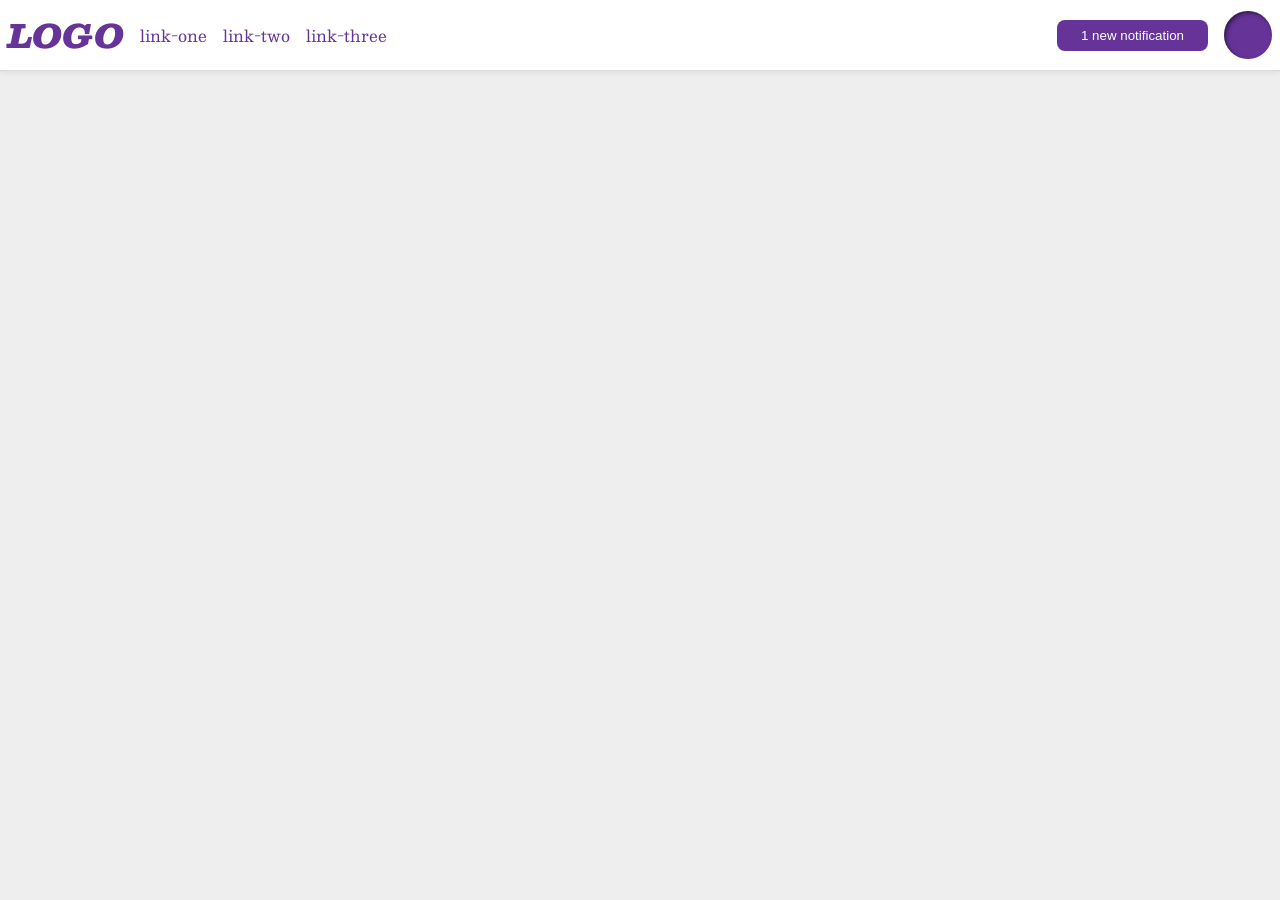
<file: foundations/flex/03-flex-header-2/index.html>
<!DOCTYPE html>
<html lang="en">
  <head>
    <meta charset="UTF-8">
    <meta http-equiv="X-UA-Compatible" content="IE=edge">
    <meta name="viewport" content="width=device-width, initial-scale=1.0">
    <title>Flex Header 2</title>
    <link rel="stylesheet" href="style.css">
  </head>
  <body>
    <div class="header">
      <div class="left">
        <div class="logo">
          LOGO
        </div>
        <ul class="links">
          <li><a href="https://google.com">link-one</a></li>
          <li><a href="https://google.com">link-two</a></li>
          <li><a href="https://google.com">link-three</a></li>
        </ul>
      </div>
      <div class="right">
        <button class="notifications">
          1 new notification
        </button>
        <div class="profile-image"></div>
      </div>
    </div>
  </body>
</html>
</file>
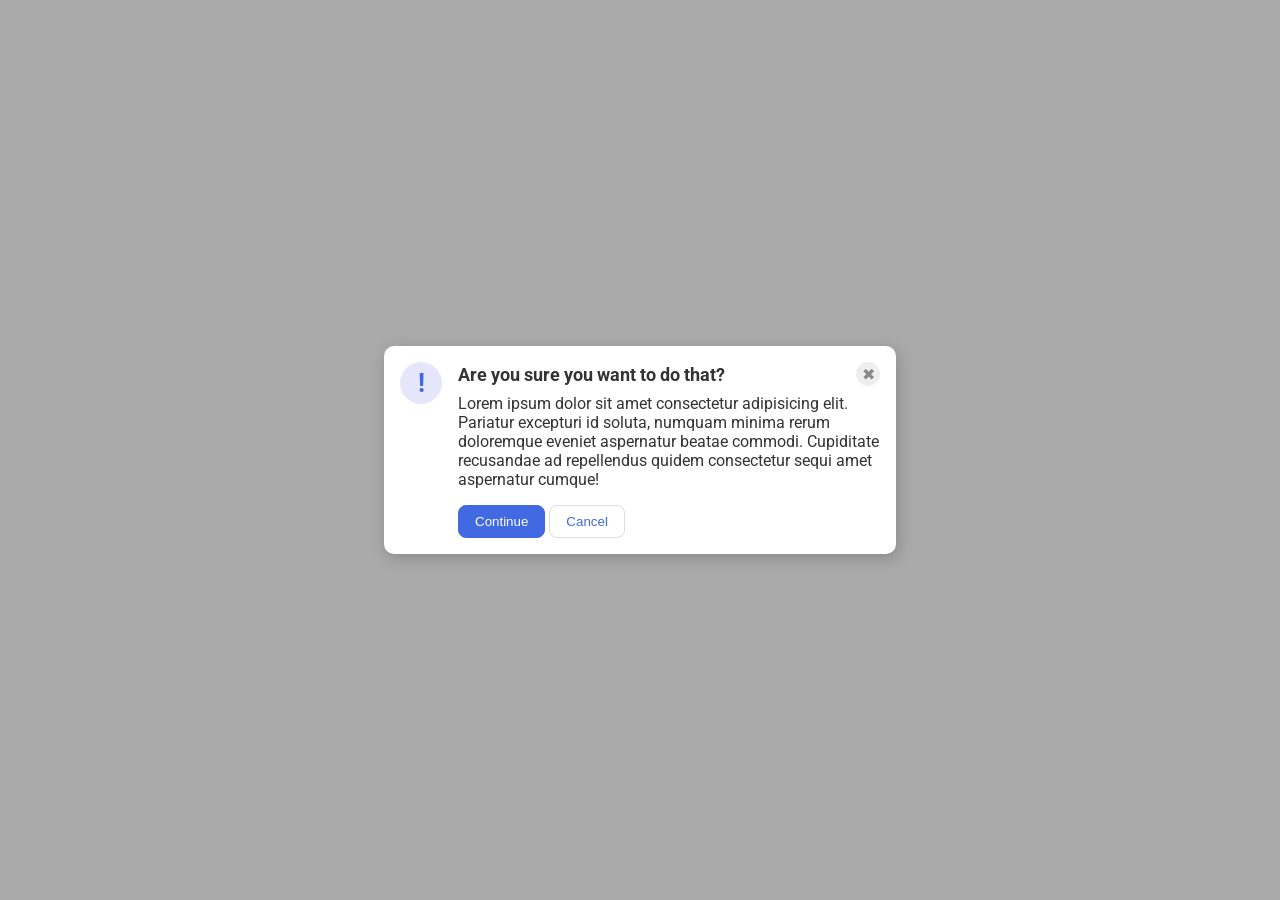
<file: foundations/flex/05-flex-modal/index.html>
<!DOCTYPE html>
<html lang="en">
  <head>
    <meta charset="UTF-8">
    <meta http-equiv="X-UA-Compatible" content="IE=edge">
    <meta name="viewport" content="width=device-width, initial-scale=1.0">
    <link rel="stylesheet" href="style.css">
    <title>Modal</title>
  </head>
  <body>
    <div class="modal">
      <div class="icon">!</div>
      <div class="container">
        <div class="header">Are you sure you want to do that?
          <button class="close-button">✖</button>
        </div>  
        <div class="text">Lorem ipsum dolor sit amet consectetur adipisicing elit. Pariatur excepturi id soluta, numquam minima rerum doloremque eveniet aspernatur beatae commodi. Cupiditate recusandae ad repellendus quidem consectetur sequi amet aspernatur cumque!</div>
        <button class="continue">Continue</button>
        <button class="cancel">Cancel</button>
      </div>
    </div>
  </body>
</html>
</file>
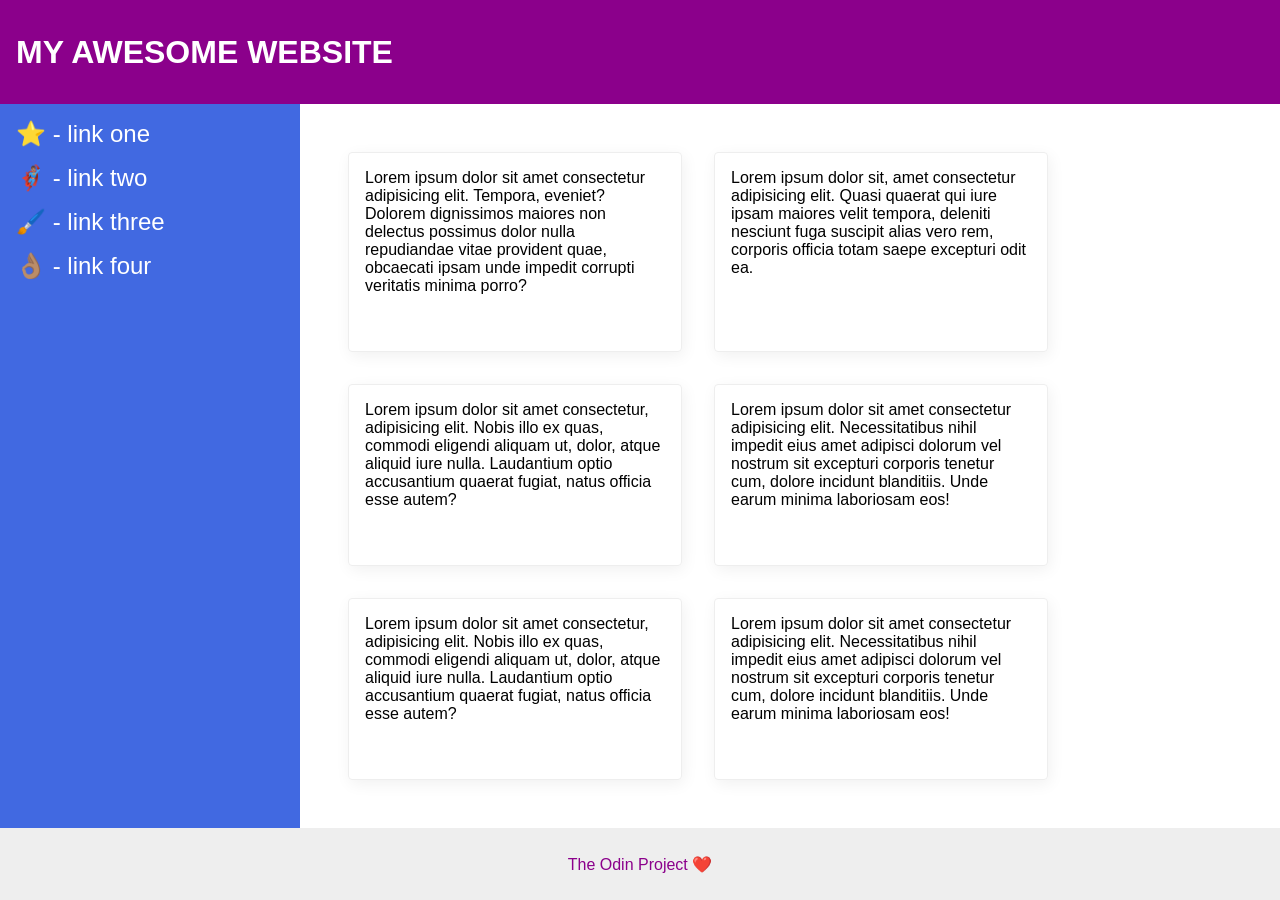
<file: foundations/flex/07-flex-layout-2/index.html>
<!DOCTYPE html>
<html lang="en">
  <head>
    <meta charset="UTF-8">
    <meta http-equiv="X-UA-Compatible" content="IE=edge">
    <meta name="viewport" content="width=device-width, initial-scale=1.0">
    <title>The Holy Grail</title>
    <link rel="stylesheet" href="style.css">
  </head>
  <body>
    <div class="header">
      MY AWESOME WEBSITE
    </div>
    
    <div class="container">
      <div class="sidebar">
        <ul>
          <li><a href="#">⭐ - link one</a></li>
          <li><a href="#">🦸🏽‍♂️ - link two</a></li>
          <li><a href="#">🖌️ - link three</a></li>
          <li><a href="#">👌🏽 - link four</a></li>
        </ul>
      </div>
      <div class="card-cont">
        <div class="card">Lorem ipsum dolor sit amet consectetur adipisicing elit. Tempora, eveniet? Dolorem dignissimos maiores non delectus possimus dolor nulla repudiandae vitae provident quae, obcaecati ipsam unde impedit corrupti veritatis minima porro?</div>
        <div class="card">Lorem ipsum dolor sit, amet consectetur adipisicing elit. Quasi quaerat qui iure ipsam maiores velit tempora, deleniti nesciunt fuga suscipit alias vero rem, corporis officia totam saepe excepturi odit ea.</div>
        <div class="card">Lorem ipsum dolor sit amet consectetur, adipisicing elit. Nobis illo ex quas, commodi eligendi aliquam ut, dolor, atque aliquid iure nulla. Laudantium optio accusantium quaerat fugiat, natus officia esse autem?</div>
        <div class="card">Lorem ipsum dolor sit amet consectetur adipisicing elit. Necessitatibus nihil impedit eius amet adipisci dolorum vel nostrum sit excepturi corporis tenetur cum, dolore incidunt blanditiis. Unde earum minima laboriosam eos!</div>
        <div class="card">Lorem ipsum dolor sit amet consectetur, adipisicing elit. Nobis illo ex quas, commodi eligendi aliquam ut, dolor, atque aliquid iure nulla. Laudantium optio accusantium quaerat fugiat, natus officia esse autem?</div>
        <div class="card">Lorem ipsum dolor sit amet consectetur adipisicing elit. Necessitatibus nihil impedit eius amet adipisci dolorum vel nostrum sit excepturi corporis tenetur cum, dolore incidunt blanditiis. Unde earum minima laboriosam eos!</div>
      </div>
    </div>
    <div class="footer">
      The Odin Project ❤️
    </div>
  </body>
</html>
</file>
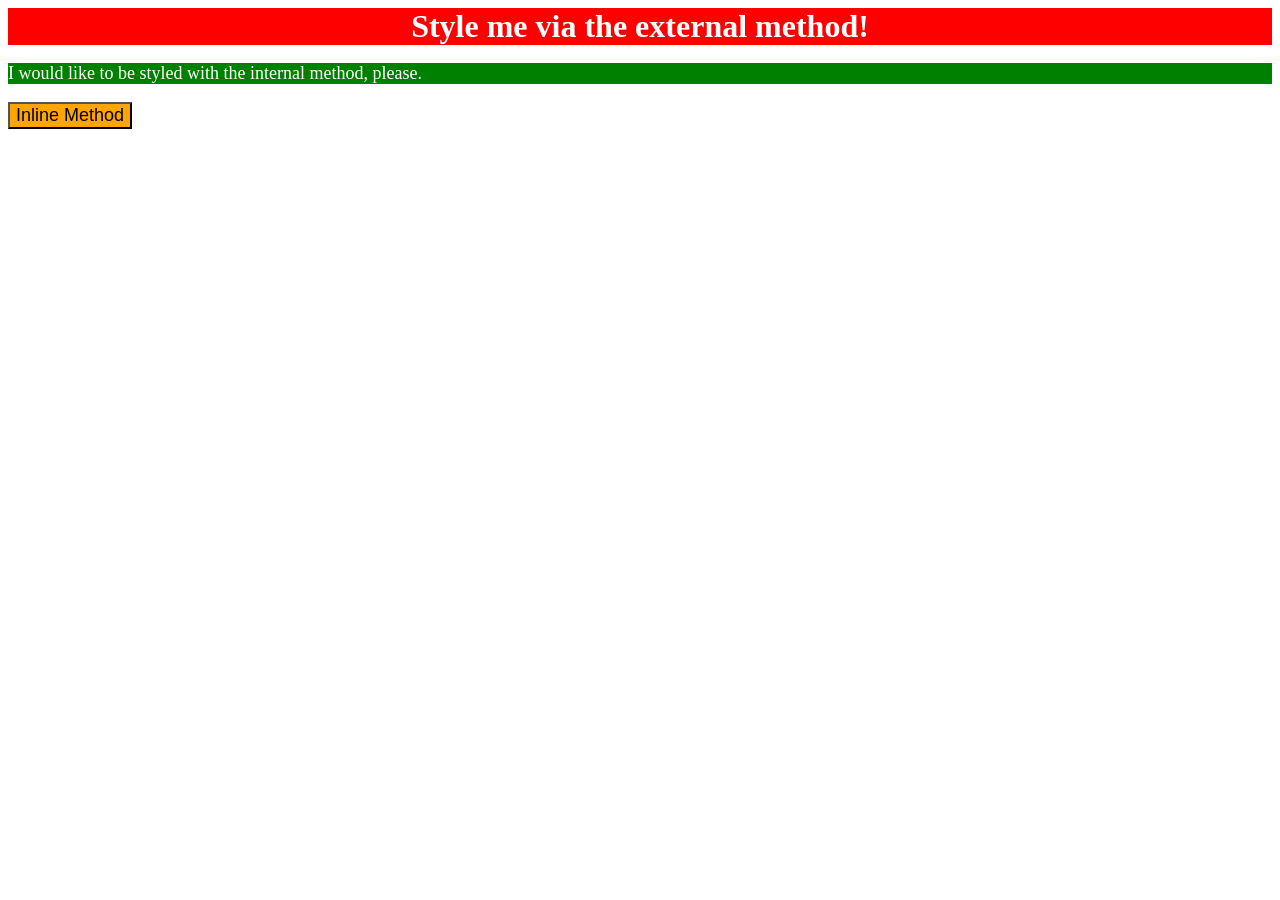
<file: foundations/intro-to-css/01-css-methods/index.html>
<!DOCTYPE html>
<html lang="en">
  <head>
    <meta charset="UTF-8">
    <meta http-equiv="X-UA-Compatible" content="IE=edge">
    <meta name="viewport" content="width=device-width, initial-scale=1.0">
    <title>Methods for Adding CSS</title>
    <link rel="stylesheet" href="./style.css">

    <style>
      p {
        background-color: green;
        color: white;
        font-size: 18px;
      }
    </style>
  </head>
  <body>
    <div>Style me via the external method!</div>
    <p>I would like to be styled with the internal method, please.</p>
    <button style="background-color: orange; font-size: 18px;">Inline Method</button>
  </body>
</html>
</file>
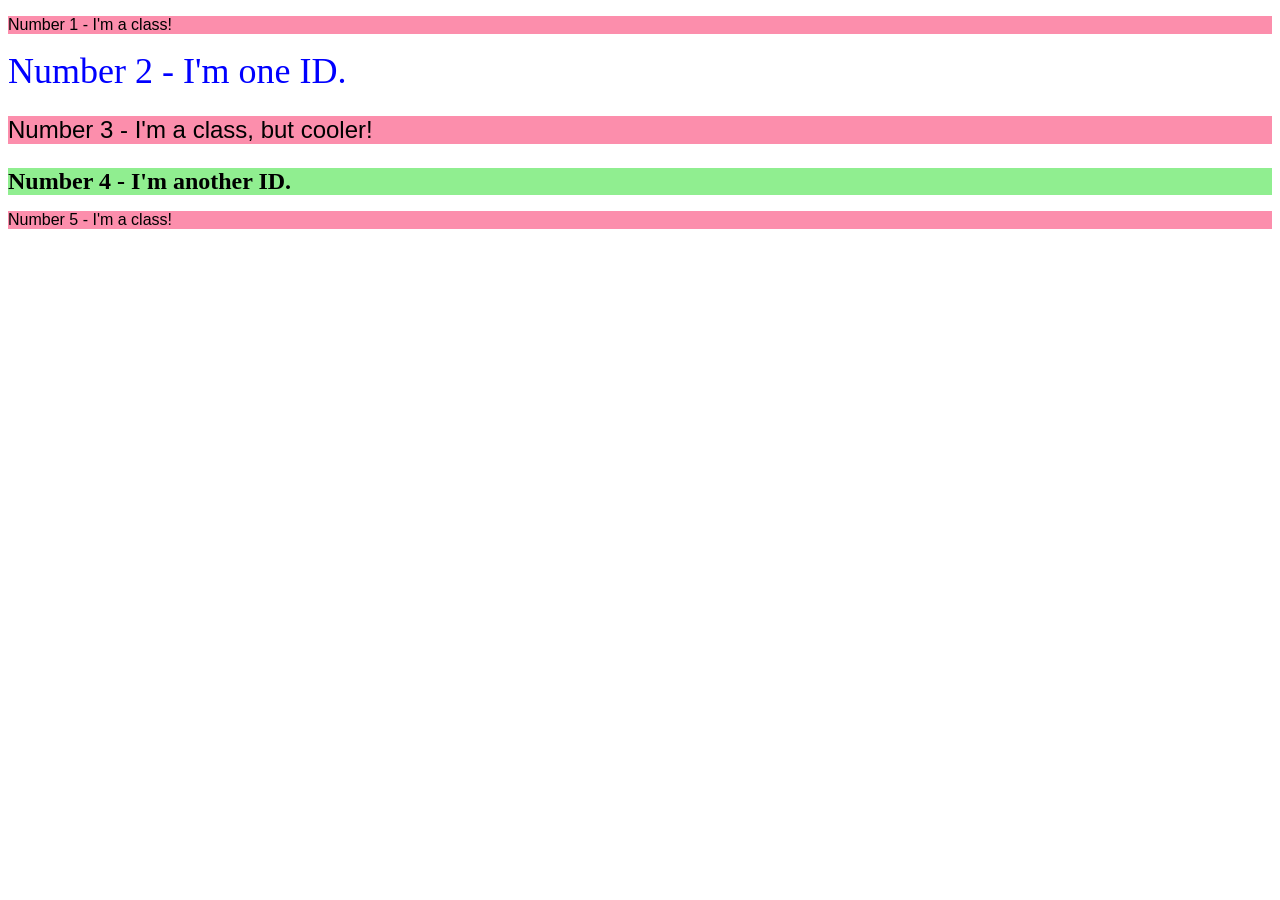
<file: foundations/intro-to-css/02-class-id-selectors/index.html>
<!DOCTYPE html>
<html lang="en">
  <head>
    <meta charset="UTF-8">
    <meta http-equiv="X-UA-Compatible" content="IE=edge">
    <meta name="viewport" content="width=device-width, initial-scale=1.0">
    <title>Class and ID Selectors</title>
    <link rel="stylesheet" href="style.css">
  </head>
  <body>
    <p class="odd">Number 1 - I'm a class!</p>
    <div id="number2">Number 2 - I'm one ID.</div>
    <p class="odd adjust_font_size">Number 3 - I'm a class, but cooler!</p>
    <div id="number4" class="adjust_font_size">Number 4 - I'm another ID.</div>
    <p class="odd">Number 5 - I'm a class!</p>
  </body>
</html>
</file>
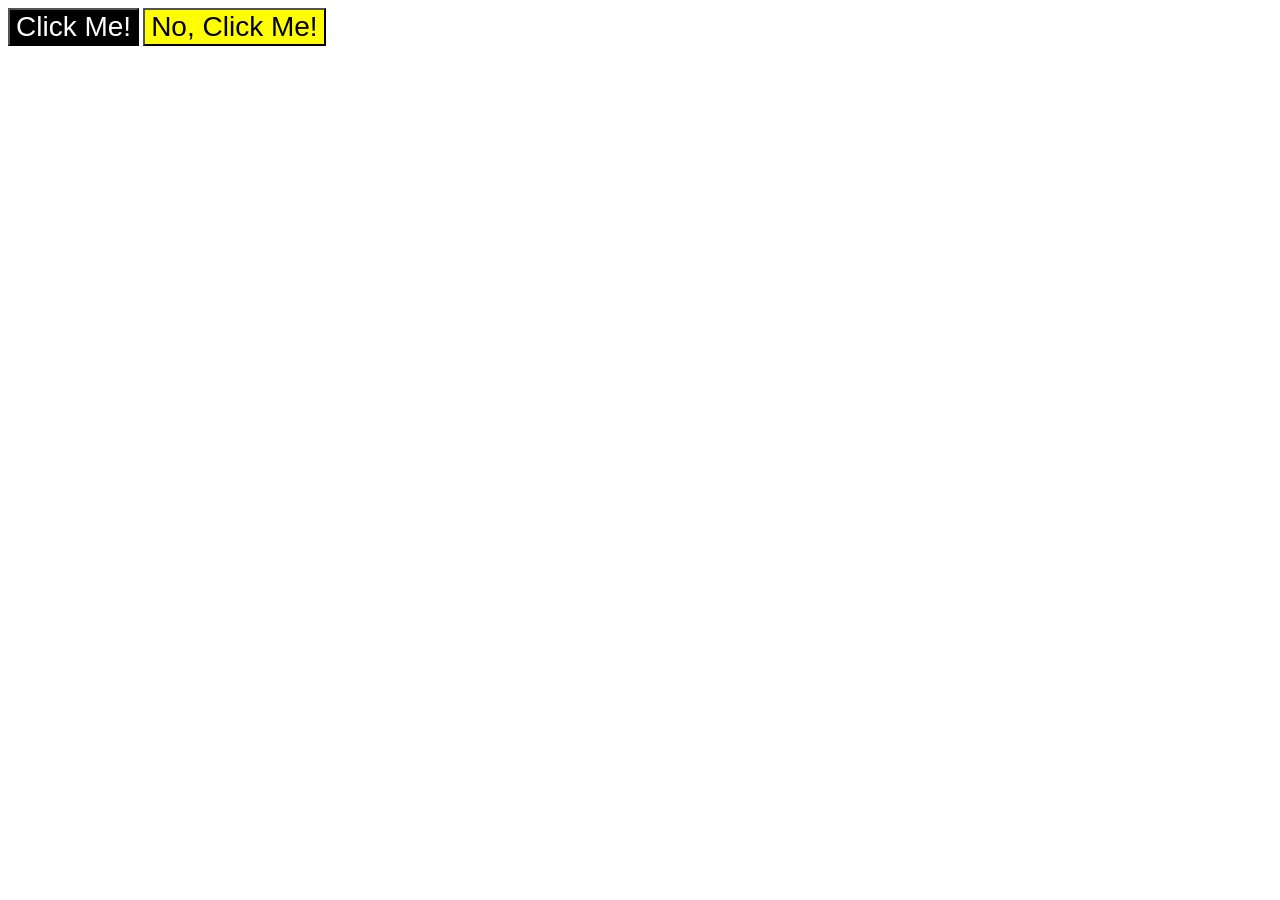
<file: foundations/intro-to-css/03-grouping-selectors/index.html>
<!DOCTYPE html>
<html lang="en">
  <head>
    <meta charset="UTF-8">
    <meta http-equiv="X-UA-Compatible" content="IE=edge">
    <meta name="viewport" content="width=device-width, initial-scale=1.0">
    <title>Grouping Selectors</title>
    <link rel="stylesheet" href="style.css">
  </head>
  <body>
    <button class="first">Click Me!</button>
    <button class="second">No, Click Me!</button>
  </body>
</html>
</file>
<file: foundations/flex/03-flex-header-2/style.css>
/* this is some magical font-importing.  
you'll learn about it later. */
@import url('https://fonts.googleapis.com/css2?family=Besley:ital,wght@0,400;1,900&display=swap');

body {
  margin: 0;
  background: #eee;
  font-family: Besley, serif;
}

.header {
  background: white;
  border-bottom: 1px solid #ddd;
  box-shadow: 0 0 8px rgba(0,0,0,.1);
  padding: 8px;
  display: flex;
  justify-content: space-between;
}

.profile-image {
  background: rebeccapurple;
  box-shadow: inset 2px 2px 4px rgba(0,0,0,.5);
  border-radius: 50%;
  width: 48px;
  height: 48px;
}

.logo {
  color: rebeccapurple;
  font-size: 32px;
  font-weight: 900;
  font-style: italic;
}

button {
  border: none;
  border-radius: 8px;
  background: rebeccapurple;
  color: white;
  padding: 8px 24px;
}

a {
  /* this removes the line under our links */
  text-decoration: none;
  color: rebeccapurple;
}

ul {
  list-style-type: none;
  display: flex;
  gap: 16px;
  margin: 0;
  padding: 0;
}

.left,
.right {
  display: flex;
  align-items: center;
  gap: 16px;
}
</file>
<file: foundations/flex/05-flex-modal/style.css>
@import url('https://fonts.googleapis.com/css2?family=Roboto:wght@400;700&display=swap');

html, body {
  height: 100%;
}

body {
  font-family: Roboto, sans-serif;
  margin: 0;
  background: #aaa;
  color: #333;
  /* I'll give you this one for free lol */
  display: flex;
  align-items: center;
  justify-content: center;
}

.modal {
  background: white;
  width: 480px;
  border-radius: 10px;
  box-shadow: 2px 4px 16px rgba(0,0,0,.2);
  display: flex;
  padding: 16px;
  gap: 16px;
}

.icon {
  color: royalblue;
  font-size: 26px;
  font-weight: 700;
  background: lavender;
  width: 42px;
  height: 42px;
  border-radius: 50%;
  display: flex;
  align-items: center;
  justify-content: center;
  flex-shrink: 0;
}

.close-button {
  background: #eee;
  border-radius: 50%;
  color: #888;
  font-weight: 400;
  font-size: 16px;
  height: 24px;
  width: 24px;
  display: flex;
  align-items: center;
  justify-content: center;
  border: 1px solid #eee;
  padding: 0;
}

button {
  cursor: pointer;
  padding: 8px 16px;
  border-radius: 8px;
}

button.continue {
  background: royalblue;
  border: 1px solid royalblue;
  color: white;
}

button.cancel {
  background: white;
  border: 1px solid #ddd;
  color: royalblue;
}

.header {
  font-weight: bold;
  font-size: 18px;
  display: flex;
  justify-content: space-between;
  align-items: center;
  margin-bottom: 8px;
}

.text {
  margin-bottom: 16px;
}
</file>
<file: foundations/flex/07-flex-layout-2/style.css>
body {
  font-family: -apple-system, BlinkMacSystemFont, 'Segoe UI', Roboto, Oxygen, Ubuntu, Cantarell, 'Open Sans', 'Helvetica Neue', sans-serif;
  margin: 0;
  min-height: 100vh;
  display: flex;
  flex-direction: column;
}

.header {
  height: 72px;
  background: darkmagenta;
  color: white;
  font-size: 32px;
  font-weight: 900;
  display: flex;
  align-items: center;
  padding: 16px;
}

.footer {
  height: 72px;
  background: #eee;
  color: darkmagenta;
  display: flex;
  justify-content: center;
  align-items: center;
}

.sidebar {
  width: 300px;
  background: royalblue;
  box-sizing: border-box;
  flex-shrink: 0;
  padding: 16px;
}

ul {
  list-style: none;
  padding: 0;
  margin: 0;
}

li {
  margin-bottom: 16px;
}

a {
  text-decoration: none;
  color: white;
  font-size: 24px;
}

.card {
  border: 1px solid #eee;
  box-shadow: 2px 4px 16px rgba(0,0,0,.06);
  border-radius: 4px;
  padding: 16px;
  width: 300px;
}

.card-cont {
  display: flex;
  flex-wrap: wrap;
  gap: 32px;
  padding: 48px;
}

.container {
  display: flex;
  flex: auto;
}
</file>
<file: foundations/intro-to-css/01-css-methods/style.css>
div {
    color: white;
    background-color: red;
    font-size: 32px;
    text-align: center;
    font-weight: bold;
}
</file>
<file: foundations/intro-to-css/02-class-id-selectors/style.css>
.odd {
    background-color: #fc8eac;
    font-family: Verdana, "DejaVu San", sans-serif;
}    
#number2 {
    color: blue;
    font-size: 36px;
}
.adjust_font_size {
    font-size: 24px;
}
#number4 {
    background-color: lightgreen;
    font-weight: bold;
}
</file>
<file: foundations/intro-to-css/03-grouping-selectors/style.css>
.first {
    background-color: black;
    color: white;
}
.second{
    background-color: yellow;
}
.first,
.second {
    font-family: Helvetica, 'Times New Roman', sans-serif;
    font-size: 28px;
}
</file>
